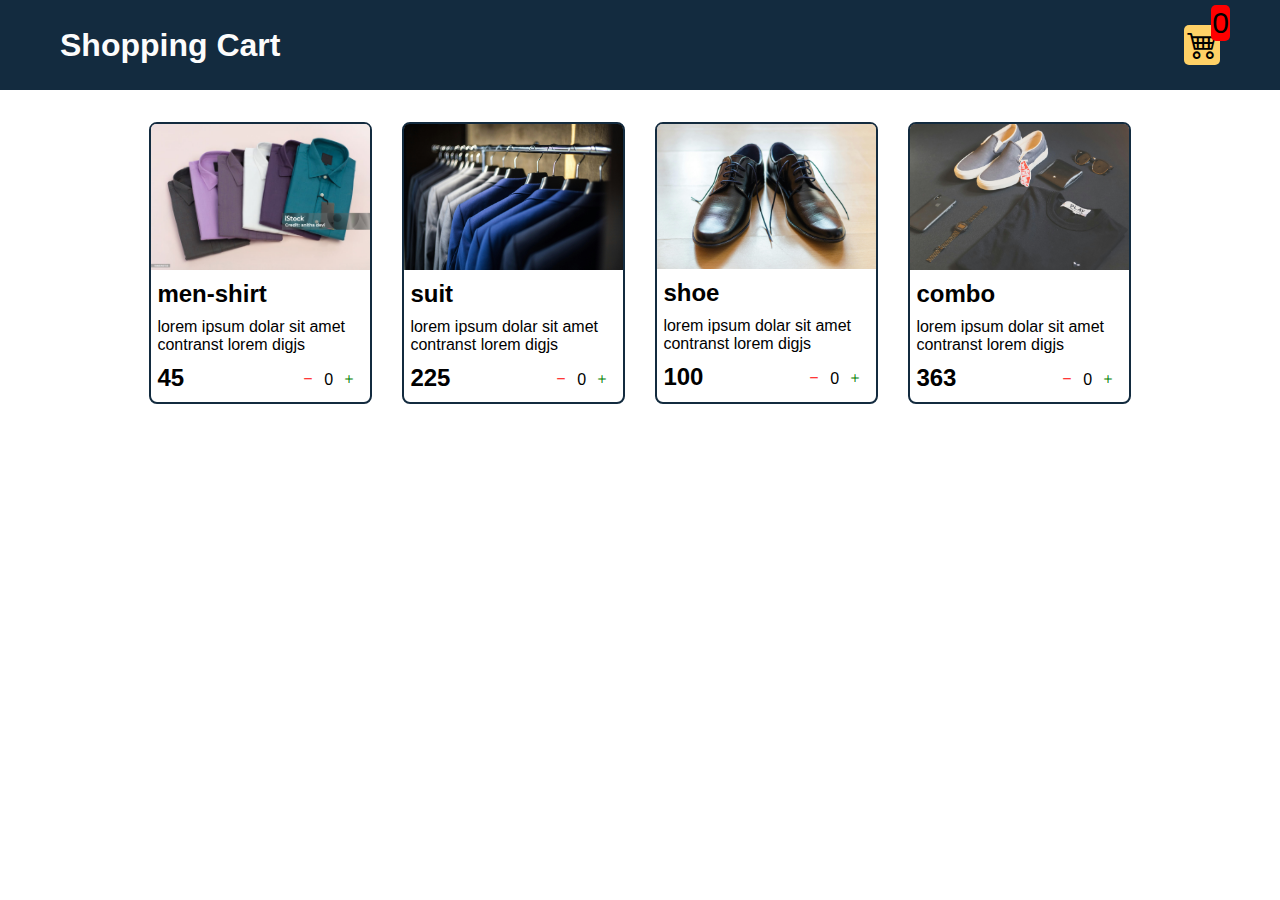
<file: index.html>
<!DOCTYPE html>
<html lang="en">
<head>
    <meta charset="UTF-8">
    <meta name="viewport" content="width=device-width, initial-scale=1.0">
    <link rel="stylesheet" href="src/style.css">
    <title>e-commerce</title>
    <link rel="stylesheet" href="https://cdn.jsdelivr.net/npm/bootstrap-icons@1.11.3/font/bootstrap-icons.min.css">
</head>

<body>
    <div class="navbar">
        <a href="index.html"><h1>Shopping Cart</h1></a>
        <a href="cart.html">

            <div class="cart">
                <i class="bi bi-cart4"></i>
                <div id="cartAmount"class="cartAmount">0</div>

            </div>
        </a> 
        </div>
    
    
        <div class="shop" id="shop">
           
        </div>
        

       
</body>
<script src="src/data.js"></script>
<script src="src/main.js">

</script>
</html>
</file>
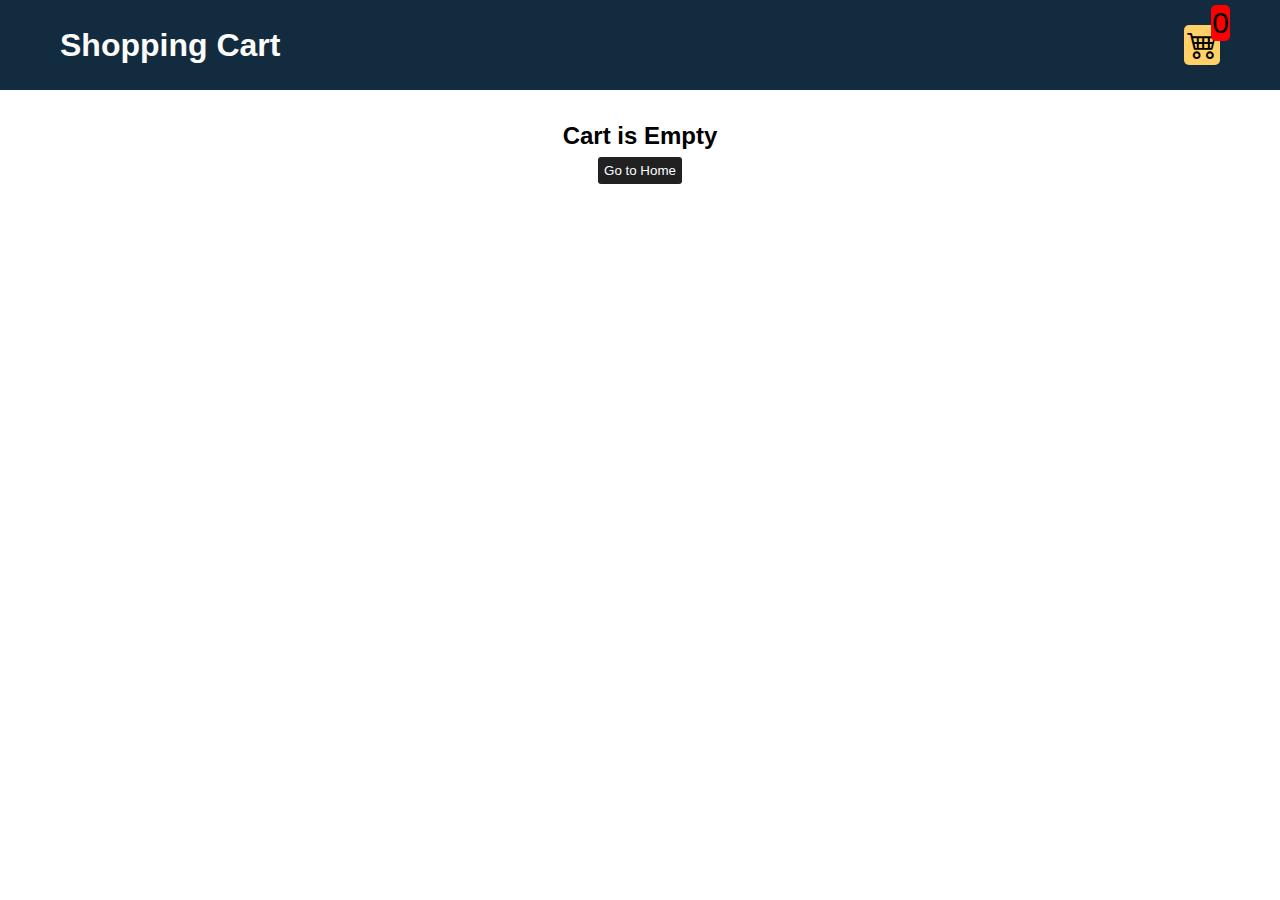
<file: cart.html>
<!DOCTYPE html>
<html lang="en">
<head>
    <meta charset="UTF-8">
    <meta name="viewport" content="width=device-width, initial-scale=1.0">
    <link rel="stylesheet" href="src/style.css">
    <title>e-commerce</title>
    <link rel="stylesheet" href="https://cdn.jsdelivr.net/npm/bootstrap-icons@1.11.3/font/bootstrap-icons.min.css">
</head>
<body>
    <div class="navbar">
        <a href="index.html"><h1>Shopping Cart</h1></a>
        <a href="cart.html">

            <div class="cart">
                <i class="bi bi-cart4"></i>
                <div id="cartAmount"class="cartAmount">0</div>

            </div>
        </a> 
        </div>

        <div id="label" class="text-center">

        </div>
        <div class="Shopping-cart" id="Shopping-cart">

        </div>
    
</body>
<script src="src/data.js"></script>
<script src="src/cart.js"></script>
</html>
</file>
<file: src/style.css>
*{
    margin: 0;
    padding: 0;
    box-sizing: border-box;
}

body{
    font-family: sans-serif;
}

i{
    cursor: pointer;
}
a{
    text-decoration: none;
    color: #FCFCFC;
}
.navbar{

    background-color: #132B3F;
    color: #FCFCFC;
    display: flex;
    align-items: center;
    justify-content: space-between;
    padding: 25px 60px;
    margin-bottom: 2rem;

}
.cart
{
    position: relative;
    background-color: #FFD166;
    color: black;
    font-size: 30px;
    border-radius: 5px;
    padding: 3px;

}
.cartAmount
{
    position: absolute;
    top: -25px;
    right: -15px;
    background-color: red;
    border-radius: 5px;
    padding: 1px;
    margin: 5px;

}
.shop
{
    display: grid;
    grid-template-columns: repeat(4,223px);
    gap: 30px;
    justify-content: center;
    margin-bottom: 50px;
    
}

@media (max-width: 1000px) {
    .shop {
        
    grid-template-columns: repeat(2,223px);
    
    }
}
@media (max-width: 500px) {
    .shop {
        
        grid-template-columns: repeat(1,223px);
        
    }
}
.item{
    border: 2px solid #132B3F;
    border-radius: .5rem;
    
}

.item img
{
    width: 100%;
    border-radius: 5px 5px 0 0;
}

.details{
            display: flex;
            flex-direction: column;
            gap: 10px; 
            padding: .4rem;                
}
.price-quantity {
    display: flex;
    justify-content: space-between;
}
.buttons{
    display: flex;
    gap: 8px;
    padding: .4rem;
}

.bi-dash{
    color: red;
}

.bi-plus{
    color: green;
}

.text-center{
    text-align: center;
    margin-bottom: 20px;

}

.HomeBtn, .checkOut, .removeAll{
    background-color: #212122;
    color: white;
    border: none;
    border-radius: 3px;
    padding: 6px;
    margin-top: 7px;
    cursor: pointer;

}
.checkOut{
    background-color: green;
}

.removeAll{
    background-color: red;
}

.bi-x-lg{

    color: red;
    font-weight: bold;
}
/**
* !cart html part style start here
**/

.Shopping-cart{
display: grid;
grid-template-columns: repeat(1,320px);
gap: 20px;
justify-content: center;
}

/**
* !cart js part style start here
**/
.cart-item{
    border: 2px solid black;
   border-radius: 6px;
   display: flex;

   
}
.title-price-x{
    display: flex;
    justify-content: space-between;
    width: 200px;
}
.title-price{
display: flex;
text-align: center;
gap: 10px;

}
.cart-item-price{
    border: 1px solid black;
    color: white;
    background-color:black;
    padding: 3px 6px;
    border-radius: 5px;

}
</file>
